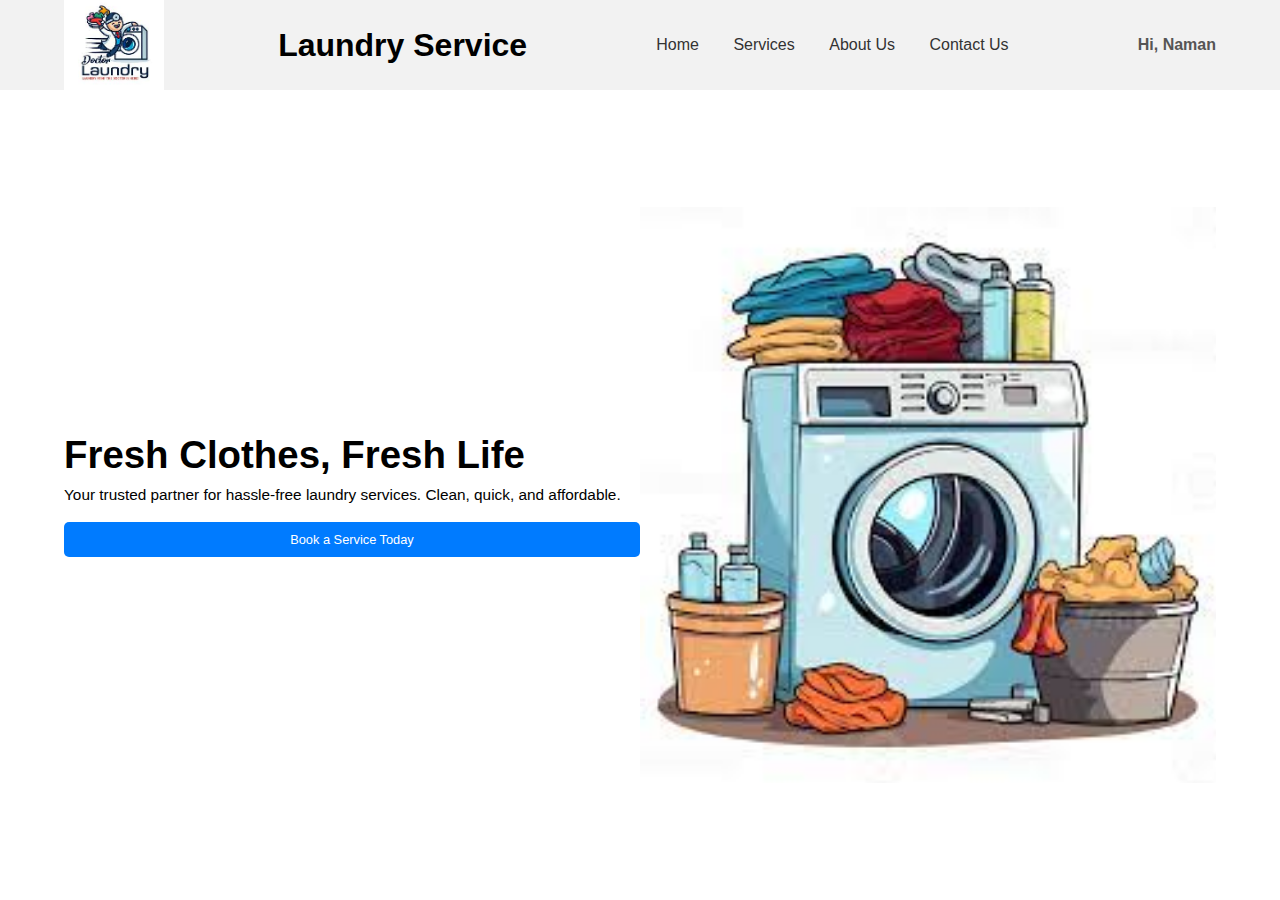
<file: index.html>
<!DOCTYPE html>
<html lang="en">
<head>
  <meta charset="UTF-8">
  <title>Laundry Service</title>
  <link rel="stylesheet" href="style.css">
</head>
<body>

  <nav class="navbar">
    <div class="logo">
        <img  style="width: 400; height: 100px;;" src="logo.jpeg" alt="Laundry Service Logo"></div>
     <div>
        <h1> Laundry Service</h1>
     </div>   
    <div class="nav-links">
      <a href="#">Home</a>
      <a href="#">Services</a>
      <a href="#">About Us</a>
      <a href="#">Contact Us</a>
    </div>
    <div class="user">Hi, Naman</div>
  </nav>

  <section class="hero">
    <div class="hero-left">
      <h1>Fresh Clothes, Fresh Life</h1>
      <p>Your trusted partner for hassle-free laundry services. Clean, quick, and affordable.</p>
      <button>Book a Service Today</button>
    </div>
    <div class="hero-right">
      <img src="images.jpeg" alt="Laundry Service">
    </div>
  </section>

</body>
</html>
</file>
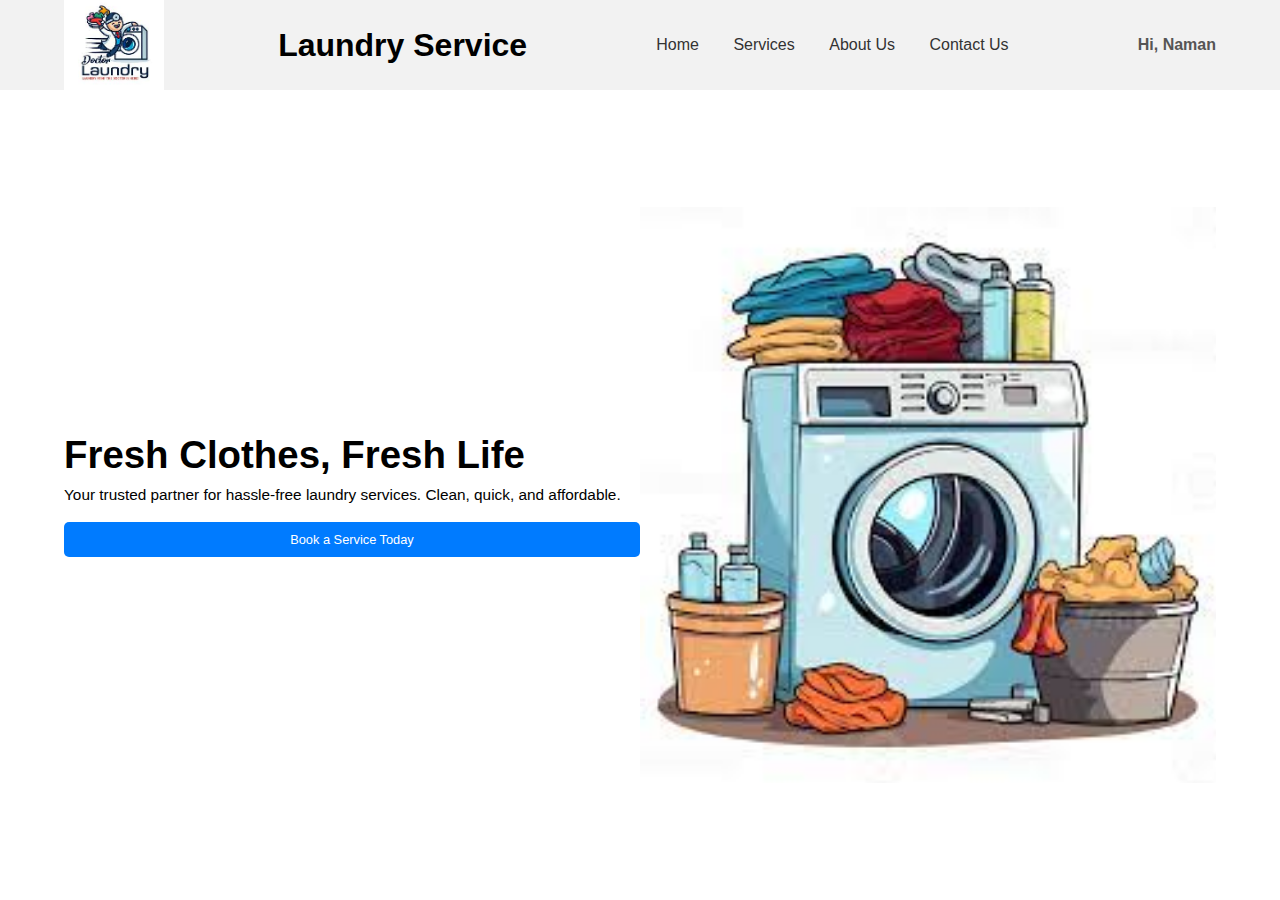
<file: naman.html>
<!DOCTYPE html>
<html lang="en">
<head>
  <meta charset="UTF-8">
  <title>Laundry Service</title>
  <link rel="stylesheet" href="style.css">
</head>
<body>

  <nav class="navbar">
    <div class="logo">
        <img  style="width: 400; height: 100px;;" src="logo.jpeg" alt="Laundry Service Logo"></div>
     <div>
        <h1> Laundry Service</h1>
     </div>   
    <div class="nav-links">
      <a href="#">Home</a>
      <a href="#">Services</a>
      <a href="#">About Us</a>
      <a href="#">Contact Us</a>
    </div>
    <div class="user">Hi, Naman</div>
  </nav>

  <section class="hero">
    <div class="hero-left">
      <h1>Fresh Clothes, Fresh Life</h1>
      <p>Your trusted partner for hassle-free laundry services. Clean, quick, and affordable.</p>
      <button>Book a Service Today</button>
    </div>
    <div class="hero-right">
      <img src="images.jpeg" alt="Laundry Service">
    </div>
  </section>

</body>
</html>
</file>
<file: style.css>
* {
  margin: 0;
  padding: 0;
  box-sizing: border-box;
}

body {
  font-family: sans-serif;
  overflow: hidden;
}

.navbar {
  height: 10vh;
  display: flex;
  justify-content: space-between;
  align-items: center;
  padding: 0 5vw;
  background-color: #f2f2f2;
}

.logo {
  font-weight: bold;
  font-size: 1.5rem;
}

.nav-links a {
  margin: 0 15px;
  text-decoration: none;
  color: #333;
  font-weight: 500;
}

.user {
  font-weight: bold;
  color: #555;
}

.hero {
  height: 90vh;
  display: flex;
  padding: 0 5vw;
}

.hero-left, .hero-right {
  flex: 1;
  display: flex;
  flex-direction: column;
  justify-content: center;
}

.hero-left h1 {
  font-size: 3vw;
  margin-bottom: 1vh;
}

.hero-left p {
  font-size: 1.2vw;
  margin-bottom: 2vh;
}

.hero-left button {
  padding: 10px 20px;
  font-size: 1vw;
  background-color: #007bff;
  color: white;
  border: none;
  cursor: pointer;
  border-radius: 5px;
}

.hero-right img {
  width: 100%;
  height: auto;
  max-height: 70vh;
  object-fit: contain;
}
</file>
